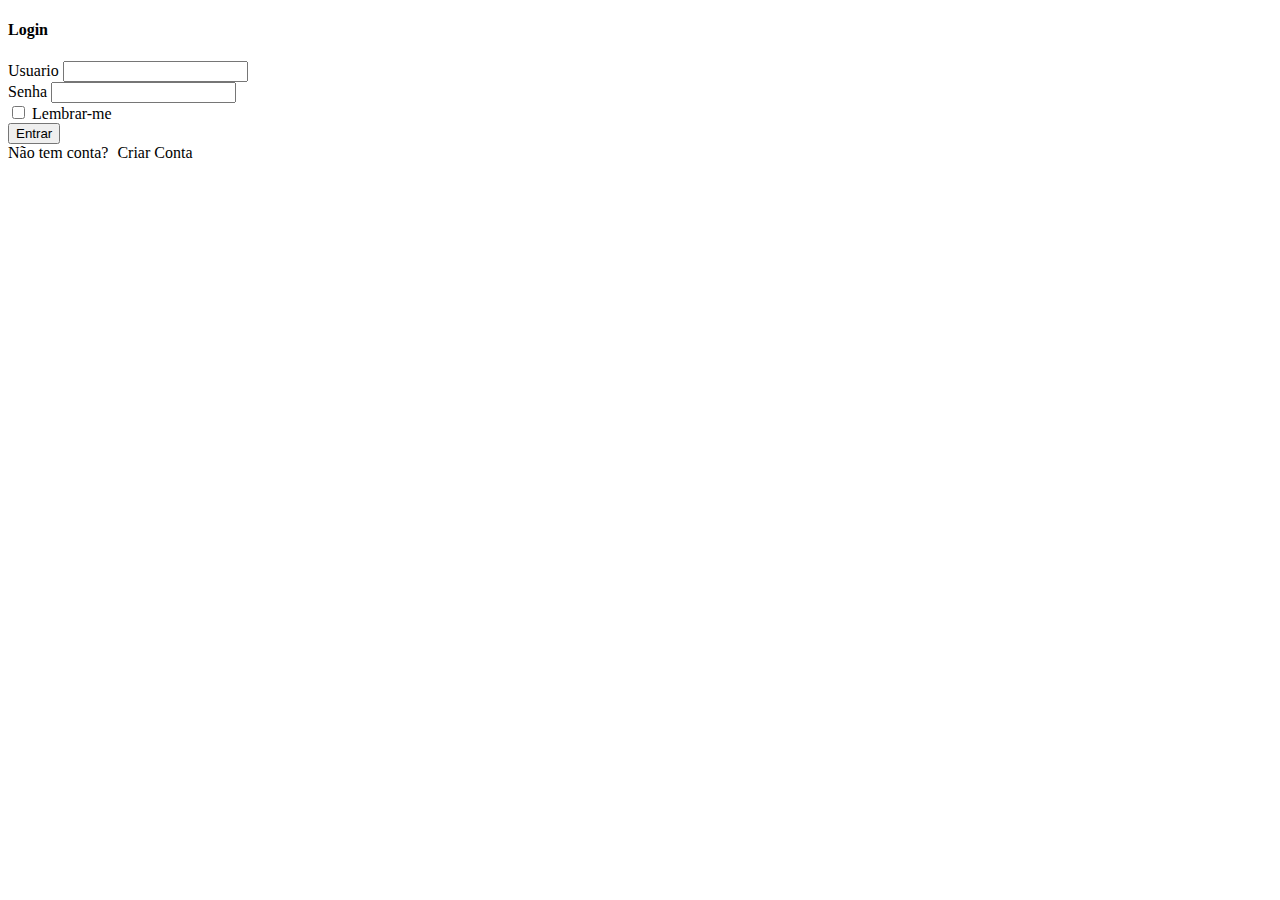
<file: target/classes/templates/usuario/login.html>
<!DOCTYPE html>
<html lang="pt-BR" xmlns="http://www.w3.org/1999/xhtml" xmlns:th="http://www.thymeleaf.org" xmlns:layout="http://www.ultraq.net.nz/thymeleaf/layout" layout:decorate="~{layout.html}">
    <head>
        <title>Login</title>
    </head>
    <body>
        <!--Formulario de login-->
        <section layout:fragment="content">
            <div class="card" id="formulario-login">
                <article class="card-body">
                    <h4 class="text-center">Login</h4>
                    <form method="post" th:action="@{/login}">
                     <div th:replace="fragments/mensagens"></div>
                        <div class="form-group">
                            <label>Usuario</label>
                            <input name="username" class="form-control" type="text" />
                        </div>
                        <div class="form-group">
                            <label>Senha</label>
                            <input name="password" class="form-control" type="password" />
                        </div>
                        <div class="checkbox mb-3">
                            <label> <input type="checkbox" value="remember-me" /> Lembrar-me </label>
                        </div>
                        <div class="form-group">
                            <button id="btn-login" type="submit" class="btn btn-primary btn-block">Entrar</button>
                        </div>
                        <div>
                            <div class="d-flex justify-content-center links">Não tem conta?<a style="margin-left: 5px;" th:href="@{usuario/cadastro}"> Criar Conta</a></div>
                        </div>
                    </form>
                </article>
            </div>
        </section>
    </body>
</html>
</file>
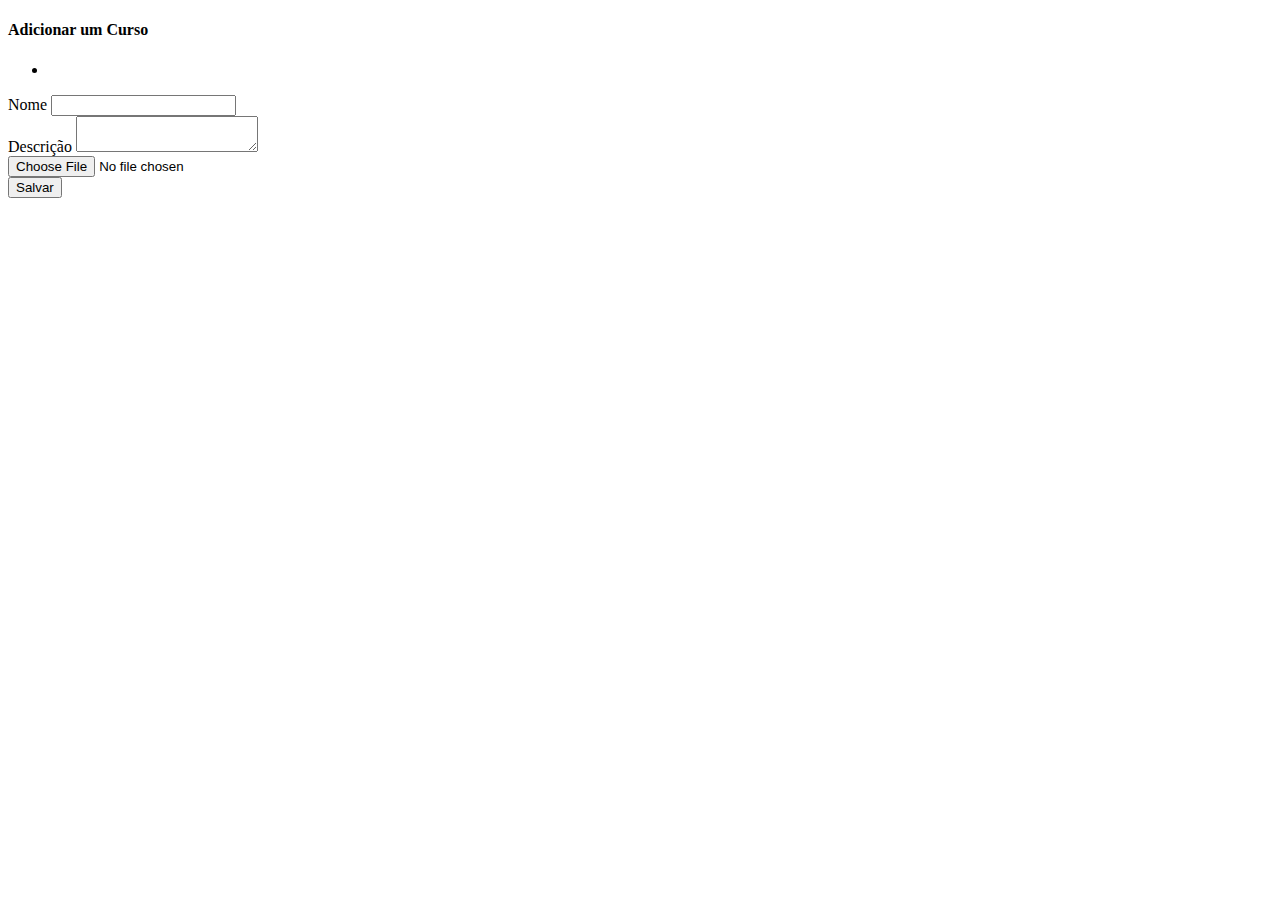
<file: src/main/resources/templates/cursos/adicionar.html>
<!DOCTYPE html>
<html lang="pt-BR" xmlns="http://www.w3.org/1999/xhtml" xmlns:th="http://www.thymeleaf.org" xmlns:layout="http://www.ultraq.net.nz/thymeleaf/layout" layout:decorate="~{layout.html}">
    <head>
        <title>iCalouro - Adicionar Cursos</title>
    </head>
    <body>
        <!--Formulario de cadastro -->
        <section layout:fragment="content">
        
        <div th:replace="fragments/mensagens"></div>
          
         
            <form id="formulario" th:action="@{/cursos/salvar}" th:object="${curso}" method="post" style="margin-top: 15px;"
            enctype="multipart/form-data">
                <h4 class="text-center">Adicionar um Curso</h4>

        	 <div th:if="${#fields.hasAnyErrors()}" class="alert alert-danger">
             	<ul>
                	<li th:each="error : ${#fields.detailedErrors()}">
                    	<b th:text="${error.message}" style="color: red;"></b>
                    </li>
              	</ul>
              </div>
              
           <input type="hidden" th:field="${curso.id}" />

                <div class="form-group">
                    <label for="nome">Nome</label>
                    <input id="nome" type="text" class="form-control"  th:field="${curso.nome}" />
                </div>

                <div class="form-group">
                    <label for="descricao">Descrição</label>
                    <textarea id="descricao" class="form-control" th:field="${curso.descricao}"></textarea>
                </div>

               <div class="input-group form-group">
                                  <input type="file" th:name="file" class="form-control" />
                   <input type="hidden" th:field="${curso.logoCurso.id}" />
               </div>

             
                <button id="btn-submit" type="submit" class="btn btn-success" th:value="Salvar">Salvar</button>
                
            </form>
            
        </section>
    </body>
</html>
</file>
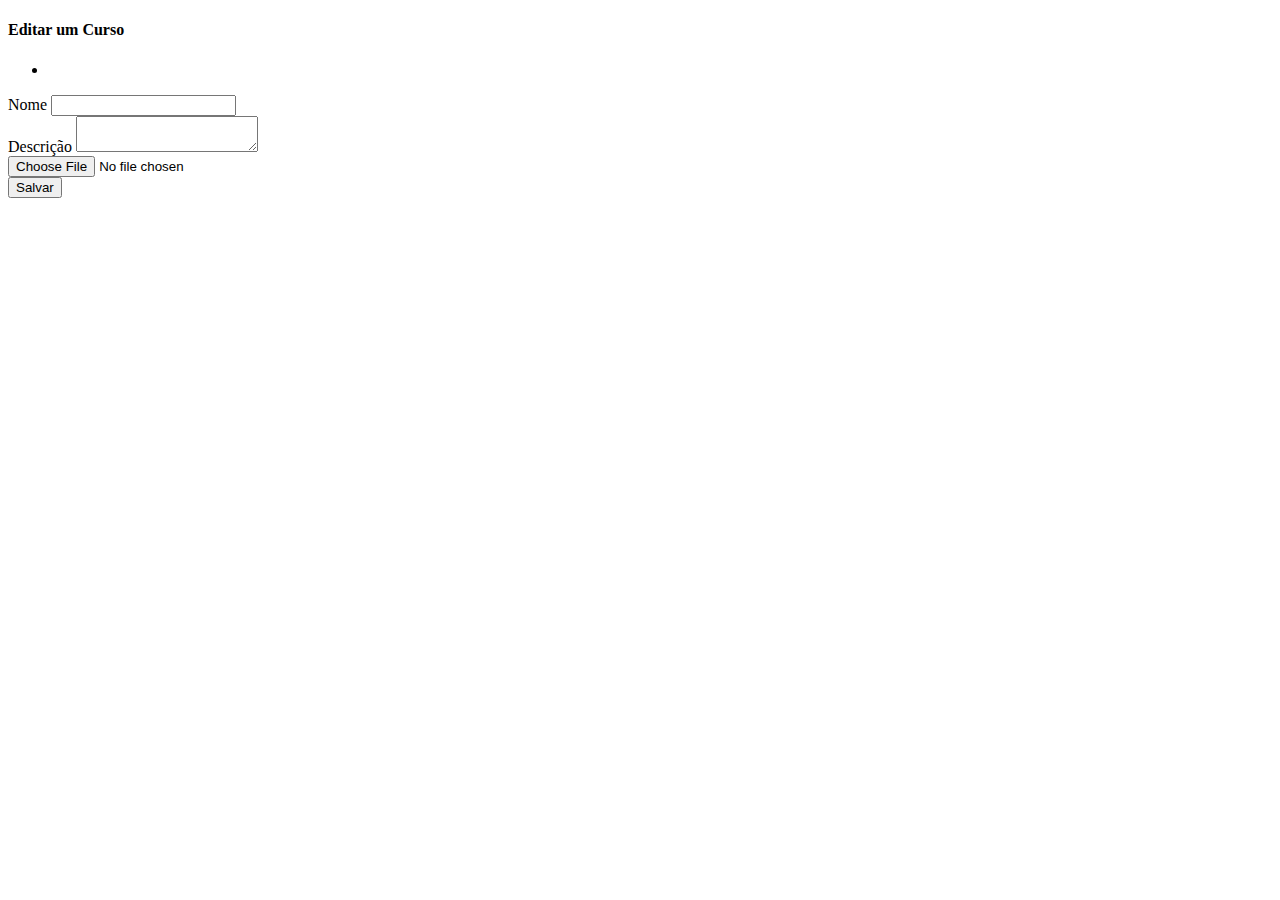
<file: src/main/resources/templates/cursos/editar.html>
<!DOCTYPE html>
<html lang="pt-BR" xmlns="http://www.w3.org/1999/xhtml" xmlns:th="http://www.thymeleaf.org" xmlns:layout="http://www.ultraq.net.nz/thymeleaf/layout" layout:decorate="~{layout.html}">
    <head>
        <title>iCalouro - Cursos</title>
    </head>
    <body>
        <!--Formulario de cadastro -->
        <section layout:fragment="content">        
          <div th:replace="fragments/mensagens"></div>
          
         
            <form id="formulario" th:action="@{/cursos/salvar}" th:object="${curso}" method="post" style="margin-top: 15px;">
                <h4 class="text-center">Editar um Curso</h4>

        	 <div th:if="${#fields.hasAnyErrors()}" class="alert alert-danger">
             	<ul>
                	<li th:each="error : ${#fields.detailedErrors()}">
                    	<b th:text="${error.message}" style="color: red;"></b>
                    </li>
              	</ul>
              </div>
              
                <input type="hidden" th:field="${curso.id}" />

                <div class="form-group">
                    <label for="name">Nome</label>
                    <input type="text" class="form-control" id="name" th:field="${curso.nome}" />
                </div>

                <div class="form-group">
                    <label for="descricao">Descrição</label>
                    <textarea id="descricao" class="form-control" th:field="${curso.descricao}"></textarea>
                </div>

             <div class="input-group form-group">
                   <input type="file" th:name="file" class="form-control" />
                   <input type="hidden" th:field="${curso.logoCurso.id}" />
               </div>

             
                <button id="btn-submit" type="submit" class="btn btn-success" th:value="Salvar">Salvar</button>
            </form>
            
        </section>
    </body>
</html>
</file>
